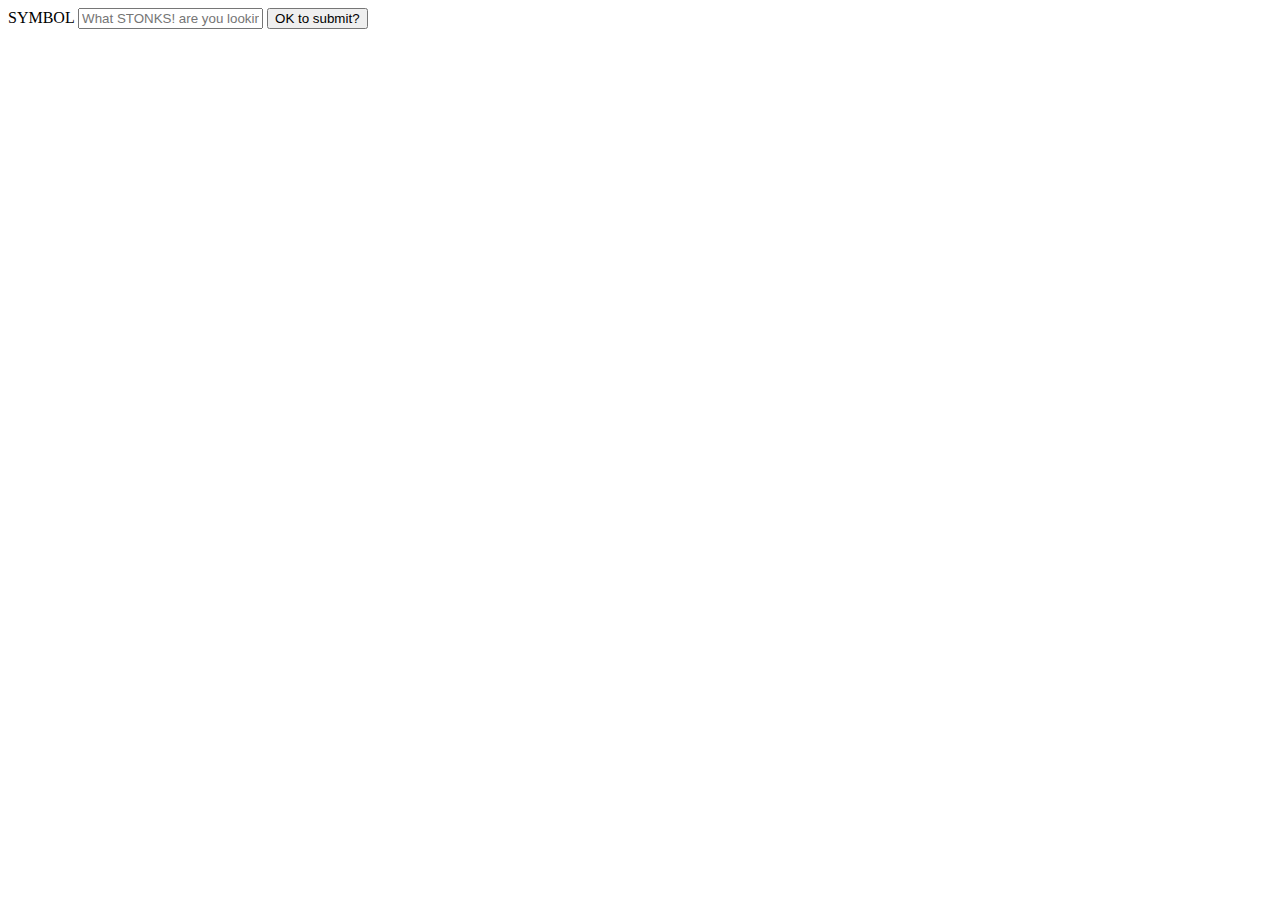
<file: templates/send_symbol.html>
<!DOCTYPE html>
<html lang="en">
<head>
    <meta charset="UTF-8">
    <title>Title</title>
</head>
<body>
    <form action="/symbol" method="post">
        <label>SYMBOL</label>
        <input type="text" placeholder="What STONKS! are you looking for today?" name="symbols">

        <button type="submit">OK to submit?</button>
    </form>
</body>
</html>
</file>
